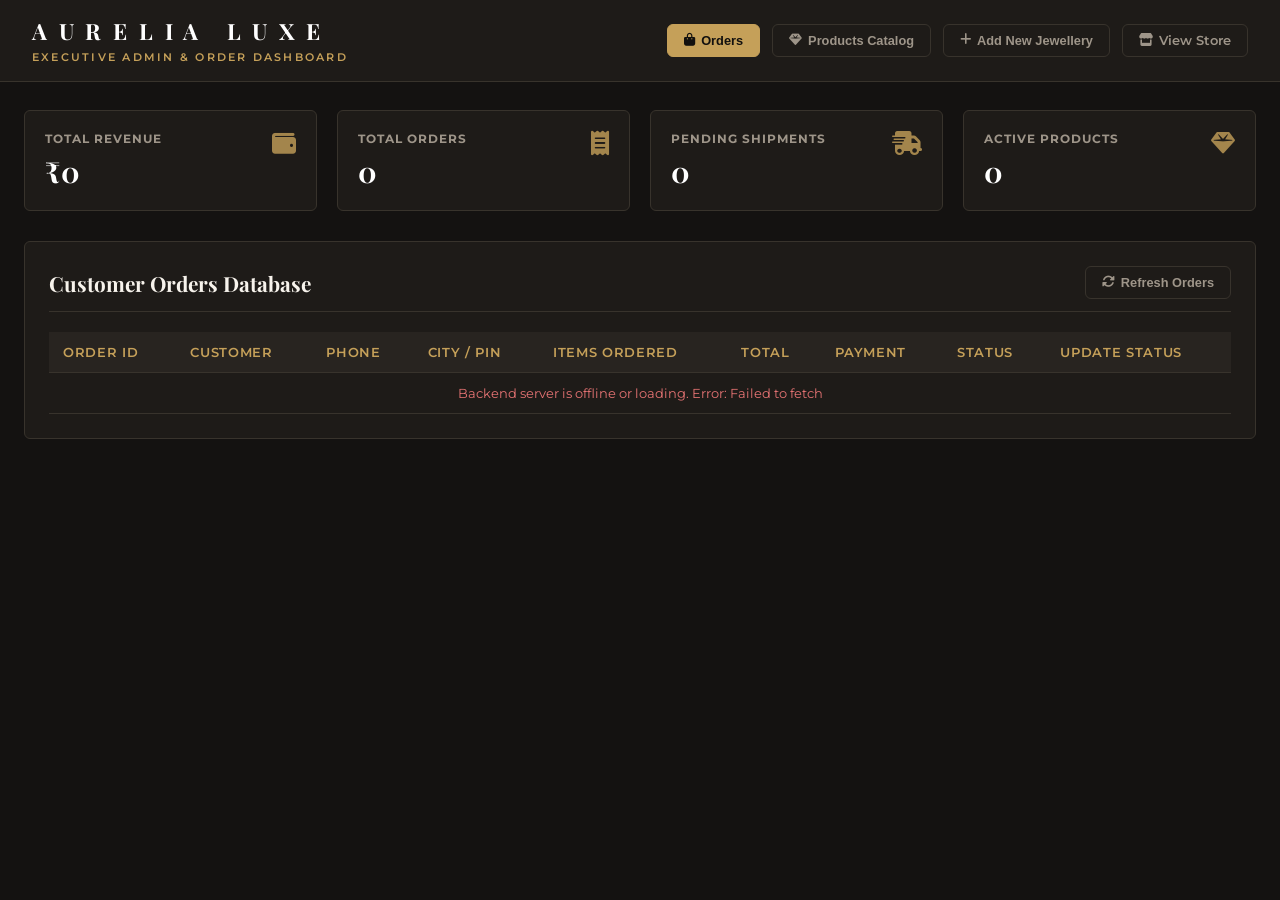
<file: admin.html>
<!DOCTYPE html>
<html lang="en">
<head>
  <meta charset="UTF-8">
  <meta name="viewport" content="width=device-width, initial-scale=1.0">
  <title>AURELIA LUXE | Executive Admin Dashboard</title>
  <link rel="icon" type="image/svg+xml" href="data:image/svg+xml,<svg xmlns='http://www.w3.org/2000/svg' viewBox='0 0 100 100'><text y='.9em' font-size='90'>👑</text></svg>">
  <link rel="stylesheet" href="https://cdnjs.cloudflare.com/ajax/libs/font-awesome/6.5.1/css/all.min.css">
  <link href="https://fonts.googleapis.com/css2?family=Playfair+Display:wght@500;600;700&family=Montserrat:wght@400;500;600;700&display=swap" rel="stylesheet">
  <style>
    :root {
      --gold: #c5a059;
      --gold-dark: #a27e36;
      --bg-dark: #141211;
      --panel-dark: #1e1b18;
      --panel-light: #282420;
      --border: #38332c;
      --text-light: #f7f3ec;
      --text-muted: #9e9589;
      --green: #2e7d32;
      --red: #c24141;
      --blue: #1976d2;
      --radius: 6px;
    }
    * { margin: 0; padding: 0; box-sizing: border-box; }
    body {
      font-family: 'Montserrat', sans-serif;
      background: var(--bg-dark);
      color: var(--text-light);
      min-height: 100vh;
      display: flex;
      flex-direction: column;
    }
    header {
      background: var(--panel-dark);
      border-bottom: 1px solid var(--border);
      padding: 16px 32px;
      display: flex;
      justify-content: space-between;
      align-items: center;
    }
    .header-brand h1 {
      font-family: 'Playfair Display', serif;
      font-size: 1.4rem;
      letter-spacing: 0.15em;
      color: #fff;
    }
    .header-brand span {
      font-size: 0.7rem;
      color: var(--gold);
      letter-spacing: 0.2em;
      text-transform: uppercase;
      font-weight: 600;
    }
    .nav-tabs {
      display: flex;
      gap: 12px;
    }
    .tab-btn {
      background: none;
      border: 1px solid var(--border);
      color: var(--text-muted);
      padding: 8px 16px;
      border-radius: var(--radius);
      cursor: pointer;
      font-size: 0.8rem;
      font-weight: 600;
      transition: all 0.25s ease;
      display: flex;
      align-items: center;
      gap: 6px;
    }
    .tab-btn:hover, .tab-btn.active {
      background: var(--gold);
      color: #12100e;
      border-color: var(--gold);
    }
    .container {
      max-width: 1360px;
      width: 100%;
      margin: 28px auto;
      padding: 0 24px;
      flex-grow: 1;
    }
    /* Stats Cards */
    .stats-grid {
      display: grid;
      grid-template-columns: repeat(4, 1fr);
      gap: 20px;
      margin-bottom: 30px;
    }
    .stat-card {
      background: var(--panel-dark);
      border: 1px solid var(--border);
      border-radius: var(--radius);
      padding: 20px;
      position: relative;
    }
    .stat-card .stat-icon {
      position: absolute;
      top: 20px;
      right: 20px;
      font-size: 1.5rem;
      color: var(--gold);
      opacity: 0.8;
    }
    .stat-card h4 {
      font-size: 0.78rem;
      text-transform: uppercase;
      letter-spacing: 0.08em;
      color: var(--text-muted);
      margin-bottom: 6px;
    }
    .stat-card .stat-value {
      font-family: 'Playfair Display', serif;
      font-size: 1.8rem;
      font-weight: 700;
      color: #fff;
    }
    /* Main Content Sections */
    .content-section {
      display: none;
      background: var(--panel-dark);
      border: 1px solid var(--border);
      border-radius: var(--radius);
      padding: 24px;
    }
    .content-section.active {
      display: block;
    }
    .section-title-row {
      display: flex;
      justify-content: space-between;
      align-items: center;
      margin-bottom: 20px;
      padding-bottom: 12px;
      border-bottom: 1px solid var(--border);
    }
    .section-title-row h2 {
      font-family: 'Playfair Display', serif;
      font-size: 1.3rem;
    }
    /* Tables */
    .custom-table {
      width: 100%;
      border-collapse: collapse;
      font-size: 0.82rem;
    }
    .custom-table th, .custom-table td {
      padding: 12px 14px;
      text-align: left;
      border-bottom: 1px solid var(--border);
    }
    .custom-table th {
      background: var(--panel-light);
      color: var(--gold);
      font-weight: 600;
      text-transform: uppercase;
      letter-spacing: 0.05em;
    }
    .custom-table tr:hover {
      background: rgba(255, 255, 255, 0.02);
    }
    .status-badge {
      display: inline-block;
      padding: 4px 8px;
      border-radius: 4px;
      font-size: 0.72rem;
      font-weight: 700;
      text-transform: uppercase;
    }
    .status-processing { background: rgba(25, 118, 210, 0.2); color: #64b5f6; }
    .status-dispatched { background: rgba(230, 81, 0, 0.2); color: #ffb74d; }
    .status-delivered { background: rgba(46, 125, 50, 0.2); color: #81c784; }
    .status-cancelled { background: rgba(194, 65, 65, 0.2); color: #e57373; }

    .status-select {
      background: var(--panel-light);
      color: #fff;
      border: 1px solid var(--border);
      padding: 4px 8px;
      border-radius: 4px;
      font-size: 0.75rem;
      cursor: pointer;
    }
    /* Forms */
    .form-grid {
      display: grid;
      grid-template-columns: repeat(2, 1fr);
      gap: 16px;
    }
    .form-group {
      display: flex;
      flex-direction: column;
      gap: 6px;
    }
    .form-group.full {
      grid-column: 1 / -1;
    }
    .form-group label {
      font-size: 0.75rem;
      font-weight: 600;
      text-transform: uppercase;
      color: var(--text-muted);
    }
    .form-group input, .form-group select, .form-group textarea {
      background: var(--panel-light);
      border: 1px solid var(--border);
      color: #fff;
      padding: 10px 14px;
      border-radius: var(--radius);
      font-family: inherit;
      font-size: 0.85rem;
      outline: none;
    }
    .form-group input:focus, .form-group select:focus, .form-group textarea:focus {
      border-color: var(--gold);
    }
    .btn-submit {
      background: var(--gold);
      color: #12100e;
      border: none;
      padding: 12px 24px;
      border-radius: var(--radius);
      font-weight: 700;
      cursor: pointer;
      text-transform: uppercase;
      letter-spacing: 0.08em;
      transition: all 0.25s ease;
      margin-top: 10px;
    }
    .btn-submit:hover {
      background: #d4af37;
    }
    .btn-delete {
      background: rgba(194, 65, 65, 0.2);
      color: #e57373;
      border: 1px solid rgba(194, 65, 65, 0.4);
      padding: 4px 8px;
      border-radius: 4px;
      cursor: pointer;
      font-size: 0.75rem;
    }
    .btn-delete:hover {
      background: var(--red);
      color: #fff;
    }
    /* Product card thumbnails */
    .product-thumb {
      width: 44px;
      height: 44px;
      border-radius: 4px;
      object-fit: cover;
      vertical-align: middle;
      margin-right: 10px;
    }
  </style>
</head>
<body>

  <header>
    <div class="header-brand">
      <h1>A U R E L I A &nbsp; L U X E</h1>
      <span>Executive Admin & Order Dashboard</span>
    </div>

    <div class="nav-tabs">
      <button class="tab-btn active" onclick="switchTab('orders')"><i class="fas fa-shopping-bag"></i> Orders</button>
      <button class="tab-btn" onclick="switchTab('products')"><i class="fas fa-gem"></i> Products Catalog</button>
      <button class="tab-btn" onclick="switchTab('add-product')"><i class="fas fa-plus"></i> Add New Jewellery</button>
      <a href="index.html" class="tab-btn" style="text-decoration:none;"><i class="fas fa-store"></i> View Store</a>
    </div>
  </header>

  <div class="container">
    <!-- Stats Row -->
    <div class="stats-grid">
      <div class="stat-card">
        <i class="fas fa-wallet stat-icon"></i>
        <h4>Total Revenue</h4>
        <div class="stat-value" id="stat-revenue">₹0</div>
      </div>
      <div class="stat-card">
        <i class="fas fa-receipt stat-icon"></i>
        <h4>Total Orders</h4>
        <div class="stat-value" id="stat-orders">0</div>
      </div>
      <div class="stat-card">
        <i class="fas fa-shipping-fast stat-icon"></i>
        <h4>Pending Shipments</h4>
        <div class="stat-value" id="stat-pending">0</div>
      </div>
      <div class="stat-card">
        <i class="fas fa-gem stat-icon"></i>
        <h4>Active Products</h4>
        <div class="stat-value" id="stat-products">0</div>
      </div>
    </div>

    <!-- Orders Section -->
    <div id="section-orders" class="content-section active">
      <div class="section-title-row">
        <h2>Customer Orders Database</h2>
        <button class="tab-btn" onclick="loadOrders()"><i class="fas fa-sync-alt"></i> Refresh Orders</button>
      </div>

      <div style="overflow-x: auto;">
        <table class="custom-table">
          <thead>
            <tr>
              <th>Order ID</th>
              <th>Customer</th>
              <th>Phone</th>
              <th>City / PIN</th>
              <th>Items Ordered</th>
              <th>Total</th>
              <th>Payment</th>
              <th>Status</th>
              <th>Update Status</th>
            </tr>
          </thead>
          <tbody id="orders-table-body">
            <tr><td colspan="9" style="text-align:center;">Loading orders from database...</td></tr>
          </tbody>
        </table>
      </div>
    </div>

    <!-- Products Catalog Section -->
    <div id="section-products" class="content-section">
      <div class="section-title-row">
        <h2>Live Jewellery Catalog</h2>
        <button class="tab-btn" onclick="switchTab('add-product')"><i class="fas fa-plus"></i> Add New Product</button>
      </div>

      <div style="overflow-x: auto;">
        <table class="custom-table">
          <thead>
            <tr>
              <th>Item</th>
              <th>Category</th>
              <th>Selling Price</th>
              <th>MRP</th>
              <th>Badges</th>
              <th>Rating</th>
              <th>Action</th>
            </tr>
          </thead>
          <tbody id="products-table-body">
            <tr><td colspan="7" style="text-align:center;">Loading products from database...</td></tr>
          </tbody>
        </table>
      </div>
    </div>

    <!-- Add Product Section -->
    <div id="section-add-product" class="content-section">
      <div class="section-title-row">
        <h2>Add New Demi-Fine Jewellery Piece</h2>
      </div>

      <form id="add-product-form" onsubmit="handleCreateProduct(event)">
        <div class="form-grid">
          <div class="form-group">
            <label>Product Title</label>
            <input type="text" id="prod-title" placeholder="e.g. Royal Emerald Choker Necklace" required>
          </div>
          <div class="form-group">
            <label>Category</label>
            <select id="prod-category" required>
              <option value="necklaces">Necklaces & Chains</option>
              <option value="earrings">Earrings</option>
              <option value="bracelets">Bracelets & Bangles</option>
              <option value="rings">Solitaire Rings</option>
              <option value="mangalsutra">Mangalsutras</option>
              <option value="mens">Men's Luxe</option>
            </select>
          </div>
          <div class="form-group">
            <label>Selling Price (₹)</label>
            <input type="number" id="prod-price" placeholder="1299" required>
          </div>
          <div class="form-group">
            <label>Original MRP (₹)</label>
            <input type="number" id="prod-original-price" placeholder="2599" required>
          </div>
          <div class="form-group full">
            <label>High-Res Image URL</label>
            <input type="url" id="prod-image" placeholder="https://images.unsplash.com/..." required>
          </div>
          <div class="form-group full">
            <label>Subtitle & Materials Description</label>
            <input type="text" id="prod-subtitle" placeholder="18K Thick Gold Vermeil | SGL Certified Lab Diamond | Waterproof">
          </div>
          <div class="form-group full">
            <label>Full Product Story & Specifications</label>
            <textarea id="prod-desc" rows="3" placeholder="Crafted with pure 925 sterling silver and 2.5 microns of real 18K gold vermeil..."></textarea>
          </div>
        </div>

        <button type="submit" class="btn-submit"><i class="fas fa-plus"></i> Publish to Store</button>
      </form>
    </div>
  </div>

  <script>
    // Auto-detect backend host: use localhost:5000 if running locally or live cloudflare backend URL
    const API_BASE = (window.location.hostname === 'localhost' || window.location.hostname === '127.0.0.1') 
      ? 'http://localhost:5000/api' 
      : 'https://ingredients-none-observations-details.trycloudflare.com/api';


    function switchTab(tabName) {
      document.querySelectorAll('.tab-btn').forEach(b => b.classList.remove('active'));
      document.querySelectorAll('.content-section').forEach(s => s.classList.remove('active'));

      const targetBtn = Array.from(document.querySelectorAll('.tab-btn')).find(b => b.getAttribute('onclick')?.includes(tabName));
      if (targetBtn) targetBtn.classList.add('active');

      const targetSection = document.getElementById(`section-${tabName}`);
      if (targetSection) targetSection.classList.add('active');

      if (tabName === 'orders') loadOrders();
      if (tabName === 'products') loadProducts();
    }

    async function loadStats() {
      try {
        const res = await fetch(`${API_BASE}/stats`);
        const data = await res.json();
        document.getElementById('stat-revenue').textContent = `₹${data.total_revenue.toLocaleString('en-IN')}`;
        document.getElementById('stat-orders').textContent = data.total_orders;
        document.getElementById('stat-pending').textContent = data.pending_orders;
        document.getElementById('stat-products').textContent = data.total_products;
      } catch (e) {
        console.error("Stats error:", e);
      }
    }

    async function loadOrders() {
      const tbody = document.getElementById('orders-table-body');
      tbody.innerHTML = `<tr><td colspan="9" style="text-align:center;">Loading orders...</td></tr>`;

      try {
        const res = await fetch(`${API_BASE}/orders`);
        const data = await res.json();

        if (!data.orders || data.orders.length === 0) {
          tbody.innerHTML = `<tr><td colspan="9" style="text-align:center; color:#888;">No customer orders placed yet.</td></tr>`;
          return;
        }

        tbody.innerHTML = data.orders.map(o => {
          const itemsSummary = o.items.map(i => `${i.title} (${i.quantity || 1})`).join(', ');
          const statusClass = `status-${o.status.toLowerCase()}`;

          return `
            <tr>
              <td><strong>${o.id}</strong></td>
              <td>${o.customer_name}<br><small style="color:#888;">${o.customer_email}</small></td>
              <td>${o.customer_phone || 'N/A'}</td>
              <td>${o.city} (${o.pincode})</td>
              <td style="max-width:220px; font-size:0.75rem;">${itemsSummary}</td>
              <td><strong>₹${o.total.toLocaleString('en-IN')}</strong></td>
              <td><small>${o.payment_method}</small></td>
              <td><span class="status-badge ${statusClass}">${o.status}</span></td>
              <td>
                <select class="status-select" onchange="updateOrderStatus('${o.id}', this.value)">
                  <option value="Processing" ${o.status==='Processing'?'selected':''}>Processing</option>
                  <option value="Dispatched" ${o.status==='Dispatched'?'selected':''}>Dispatched</option>
                  <option value="Delivered" ${o.status==='Delivered'?'selected':''}>Delivered</option>
                  <option value="Cancelled" ${o.status==='Cancelled'?'selected':''}>Cancelled</option>
                </select>
              </td>
            </tr>
          `;
        }).join('');
      } catch (e) {
        tbody.innerHTML = `<tr><td colspan="9" style="text-align:center; color:#e57373;">Backend server is offline or loading. Error: ${e.message}</td></tr>`;
      }
    }

    async function updateOrderStatus(orderId, newStatus) {
      try {
        const res = await fetch(`${API_BASE}/orders/${orderId}/status`, {
          method: 'PATCH',
          headers: { 'Content-Type': 'application/json' },
          body: JSON.stringify({ status: newStatus })
        });
        const data = await res.json();
        if (data.success) {
          loadOrders();
          loadStats();
        }
      } catch (e) {
        alert("Failed to update order: " + e.message);
      }
    }

    async function loadProducts() {
      const tbody = document.getElementById('products-table-body');
      tbody.innerHTML = `<tr><td colspan="7" style="text-align:center;">Loading products...</td></tr>`;

      try {
        const res = await fetch(`${API_BASE}/products`);
        const data = await res.json();

        if (!data.products || data.products.length === 0) {
          tbody.innerHTML = `<tr><td colspan="7" style="text-align:center; color:#888;">No products found.</td></tr>`;
          return;
        }

        tbody.innerHTML = data.products.map(p => `
          <tr>
            <td>
              <img src="${p.image}" class="product-thumb" alt="${p.title}">
              <strong>${p.title}</strong>
            </td>
            <td><span style="text-transform:uppercase; font-size:0.75rem;">${p.category}</span></td>
            <td><strong>₹${p.price.toLocaleString('en-IN')}</strong></td>
            <td><del style="color:#888;">₹${p.original_price?.toLocaleString('en-IN') || ''}</del></td>
            <td><small style="color:var(--gold);">${p.badge || 'NEW'}</small></td>
            <td>★ ${p.rating || 5.0}</td>
            <td>
              <button class="btn-delete" onclick="deleteProduct('${p.id}')"><i class="fas fa-trash"></i> Delete</button>
            </td>
          </tr>
        `).join('');
      } catch (e) {
        tbody.innerHTML = `<tr><td colspan="7" style="text-align:center; color:#e57373;">Error loading products: ${e.message}</td></tr>`;
      }
    }

    async function deleteProduct(productId) {
      if (!confirm(`Are you sure you want to delete product ${productId}?`)) return;
      try {
        const res = await fetch(`${API_BASE}/products/${productId}`, { method: 'DELETE' });
        const data = await res.json();
        if (data.success) {
          loadProducts();
          loadStats();
        }
      } catch (e) {
        alert("Error deleting: " + e.message);
      }
    }

    async function handleCreateProduct(e) {
      e.preventDefault();
      const payload = {
        title: document.getElementById('prod-title').value,
        category: document.getElementById('prod-category').value,
        price: parseFloat(document.getElementById('prod-price').value),
        original_price: parseFloat(document.getElementById('prod-original-price').value),
        image: document.getElementById('prod-image').value,
        subtitle: document.getElementById('prod-subtitle').value,
        description: document.getElementById('prod-desc').value,
        badge: "NEW ARRIVAL"
      };

      try {
        const res = await fetch(`${API_BASE}/products`, {
          method: 'POST',
          headers: { 'Content-Type': 'application/json' },
          body: JSON.stringify(payload)
        });
        const data = await res.json();
        if (data.success) {
          alert("🎉 Product successfully published to store!");
          document.getElementById('add-product-form').reset();
          switchTab('products');
        } else {
          alert("Failed to add product: " + data.error);
        }
      } catch (e) {
        alert("Server error: " + e.message);
      }
    }

    // Initial load
    loadStats();
    loadOrders();
  </script>
</body>
</html>
</file>
